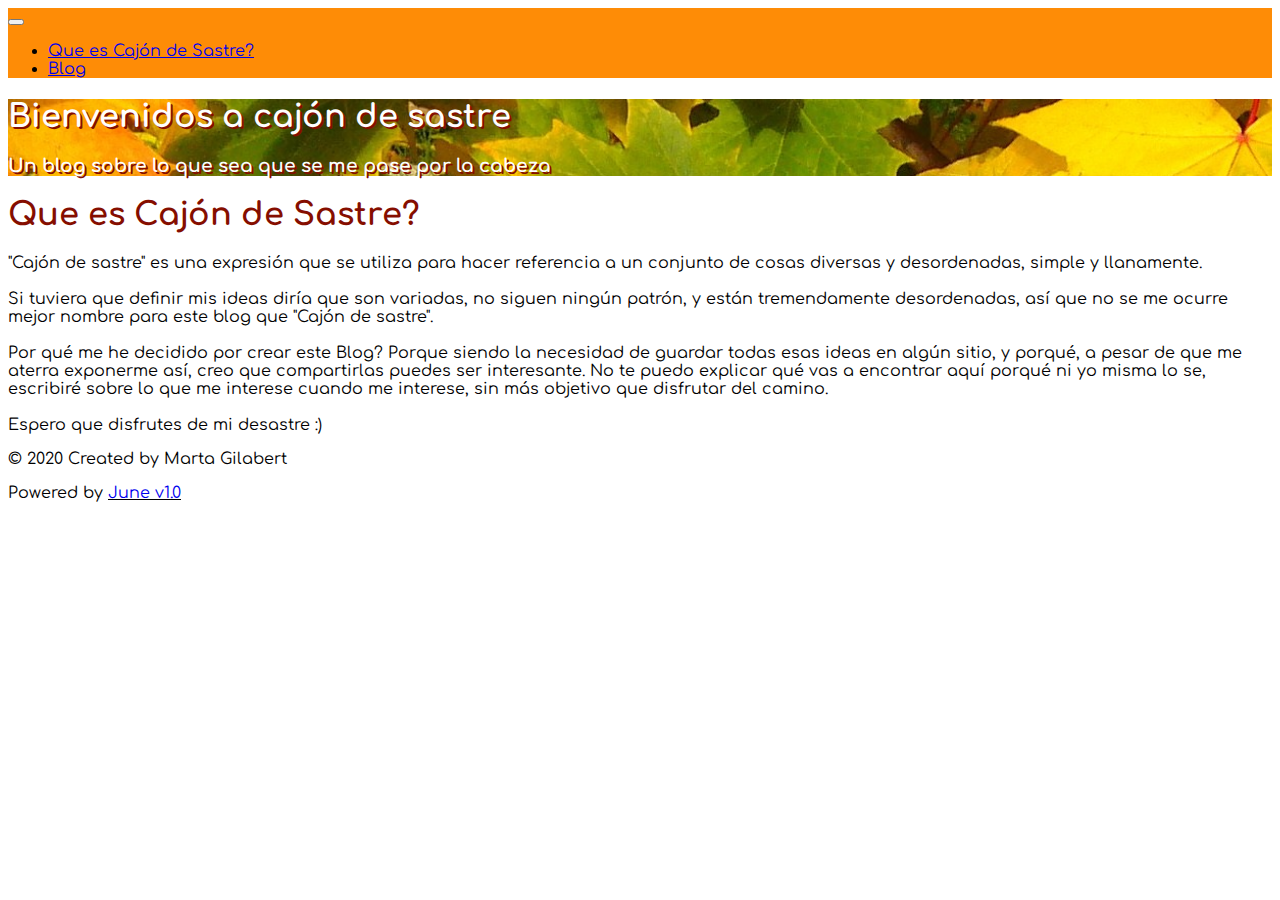
<file: public/index.html>
<!DOCTYPE html>
<html lang="en">
<head>
  <meta charset="UTF-8">
  <meta name="viewport" content="width=device-width, initial-scale=1.0, shrink-to-fit=no">
  <link rel="stylesheet" href="https://stackpath.bootstrapcdn.com/bootstrap/4.5.0/css/bootstrap.min.css" integrity="sha384-9aIt2nRpC12Uk9gS9baDl411NQApFmC26EwAOH8WgZl5MYYxFfc+NcPb1dKGj7Sk" crossorigin="anonymous">
  <meta http-equiv="X-UA-Compatible" content="ie=edge">
  <title>Cajón de sastre</title>
  <link href="https://fonts.googleapis.com/css2?family=Comfortaa:wght@300&display=swap" rel="stylesheet">
  <link href="https://fonts.googleapis.com/css2?family=Comfortaa:wght@700&display=swap" rel="stylesheet">
  <link
  rel="stylesheet"
  href="https://use.fontawesome.com/releases/v5.8.2/css/all.css"
  integrity="sha384-oS3vJWv+0UjzBfQzYUhtDYW+Pj2yciDJxpsK1OYPAYjqT085Qq/1cq5FLXAZQ7Ay"
  crossorigin="anonymous"/>
  <link rel="stylesheet" href="./css/index.css">
  <link rel="icon" href="./img/logopro.png">
</head>

<body>
    <!--NAV BAR-->
    <nav class="navbar navbar-expand-lg navbar-dark sticky-top">
        <!-- <a class="navbar-brand" href="#home"><img src="./img/logopro.png" alt="logo" width="40px"></a> -->
        <!--drop down when small-->
        <button class="navbar-toggler" type="button" data-toggle="collapse" data-target="#navbarNavDropdown" aria-controls="navbarNavDropdown" aria-expanded="false" aria-label="Toggle navigation">
          <span class="navbar-toggler-icon"></span>
        </button>
        <!--end of drop down menu-->
        <div class="collapse navbar-collapse" id="navbarNavDropdown">
          <ul class="navbar-nav ml-auto">
            <li class="nav-item">
              <a class="nav-link text-white" href="#intro">Que es Cajón de Sastre?</a>
            </li>
            <li class="nav-item">
              <a class="nav-link text-white" href="#experience">Blog</a>
            </li>
          </ul>
        </div>
      </nav>
    </div>

<!-- HERO -->
<section class="myabout p-5">
<div class="container p-5" id="home">
  <div class="container p-4">
    <h1 class="mytitle2">Bienvenidos a cajón de sastre</h1>
    <h3 class="mytitle2">Un blog sobre lo que sea que se me pase por la cabeza</h3>
  </div>
</div>
</section>



<!-- INTRO -->

<div class="container mt-0 p-4" id="intro">
  <h1 class="p-5 text-center mytitle">Que es Cajón de Sastre?</h1>
  <p class="text-justify align-middle">"Cajón de sastre" es una expresión que se utiliza para hacer referencia a un conjunto de cosas diversas y desordenadas, simple y llanamente.<br><br> Si tuviera que definir mis ideas diría que son variadas, no siguen ningún patrón, y están tremendamente desordenadas, así que no se me ocurre mejor nombre para este blog que "Cajón de sastre".<br><br>

    Por qué me he decidido por crear este Blog? Porque siendo la necesidad de guardar todas esas ideas en algún sitio, y porqué, a pesar de que me aterra exponerme así, creo que compartirlas puedes ser interesante.

    No te puedo explicar qué vas a encontrar aquí porqué ni yo misma lo se, escribiré sobre lo que me interese cuando me interese, sin más objetivo que disfrutar del camino.<br><br> Espero que disfrutes de mi desastre :)</p>
</div>



<!-- Footer -->
<section class="myfooter p-0 mb-0">
<div class="container myfooter" id="contact">
<footer class="page-footer">
<div class="footer-copyright text-center py-3">© 2020 Created by Marta Gilabert 
  <p>Powered by <u><a href="./img/june.jpg" class="june">June v1.0</a></u></p>
  </div>
</footer>
</div>
</section>



    <!--script-->
    <script src="https://code.jquery.com/jquery-3.5.1.slim.min.js" integrity="sha384-DfXdz2htPH0lsSSs5nCTpuj/zy4C+OGpamoFVy38MVBnE+IbbVYUew+OrCXaRkfj" crossorigin="anonymous"></script>
    <script src="https://cdn.jsdelivr.net/npm/popper.js@1.16.0/dist/umd/popper.min.js" integrity="sha384-Q6E9RHvbIyZFJoft+2mJbHaEWldlvI9IOYy5n3zV9zzTtmI3UksdQRVvoxMfooAo" crossorigin="anonymous"></script>
    <script src="https://stackpath.bootstrapcdn.com/bootstrap/4.5.0/js/bootstrap.min.js" integrity="sha384-OgVRvuATP1z7JjHLkuOU7Xw704+h835Lr+6QL9UvYjZE3Ipu6Tp75j7Bh/kR0JKI" crossorigin="anonymous"></script>
</body>
</html>
</file>
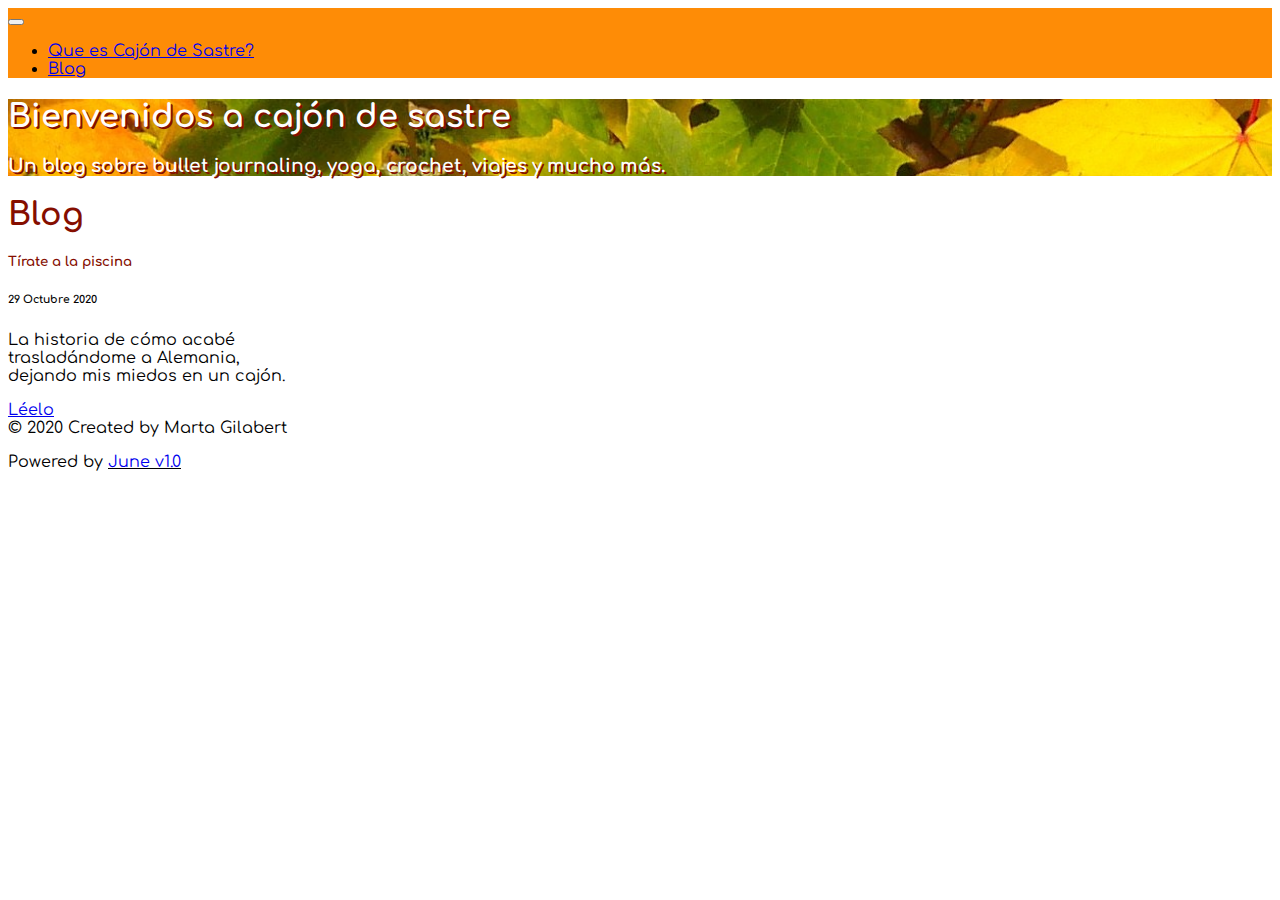
<file: public/blog.html>
<!DOCTYPE html>
<html lang="en">
<head>
  <meta charset="UTF-8">
  <meta name="viewport" content="width=device-width, initial-scale=1.0, shrink-to-fit=no">
  <link rel="stylesheet" href="https://stackpath.bootstrapcdn.com/bootstrap/4.5.0/css/bootstrap.min.css" integrity="sha384-9aIt2nRpC12Uk9gS9baDl411NQApFmC26EwAOH8WgZl5MYYxFfc+NcPb1dKGj7Sk" crossorigin="anonymous">
  <meta http-equiv="X-UA-Compatible" content="ie=edge">
  <title>Cajón de sastre</title>
  <link href="https://fonts.googleapis.com/css2?family=Comfortaa:wght@300&display=swap" rel="stylesheet">
  <link href="https://fonts.googleapis.com/css2?family=Comfortaa:wght@700&display=swap" rel="stylesheet">
  <link
  rel="stylesheet"
  href="https://use.fontawesome.com/releases/v5.8.2/css/all.css"
  integrity="sha384-oS3vJWv+0UjzBfQzYUhtDYW+Pj2yciDJxpsK1OYPAYjqT085Qq/1cq5FLXAZQ7Ay"
  crossorigin="anonymous"/>
  <link rel="stylesheet" href="./css/index.css">
  <link rel="icon" href="./img/logopro.png">
</head>

<body>
    <!--NAV BAR-->
    <nav class="navbar navbar-expand-lg navbar-dark sticky-top">
        <!-- <a class="navbar-brand" href="#home"><img src="./img/logopro.png" alt="logo" width="40px"></a> -->
        <!--drop down when small-->
        <button class="navbar-toggler" type="button" data-toggle="collapse" data-target="#navbarNavDropdown" aria-controls="navbarNavDropdown" aria-expanded="false" aria-label="Toggle navigation">
          <span class="navbar-toggler-icon"></span>
        </button>
        <!--end of drop down menu-->
        <div class="collapse navbar-collapse" id="navbarNavDropdown">
          <ul class="navbar-nav ml-auto">
            <li class="nav-item">
              <a class="nav-link text-white" href="./index.html">Que es Cajón de Sastre?</a>
            </li>
            <li class="nav-item">
              <a class="nav-link text-white" href="#">Blog</a>
            </li>
          </ul>
        </div>
      </nav>
    </div>

<!-- HERO -->
<section class="myabout p-5">
<div class="container p-5" id="home">
  <div class="container">
    <h1 class="mytitle2">Bienvenidos a cajón de sastre</h1>
    <h3 class="mytitle2">Un blog sobre bullet journaling, yoga, crochet, viajes y mucho más.</h3>
  </div>
</div>
</section>



<!-- INTRO -->

<div class="container mt-0 p-4" id="intro">
  <h1 class="p-5 text-center mytitle">Blog</h1>
  
  <div class="card" style="width: 18rem;">
    <div class="card-body">
      <h5 class="card-title mytitle">Tírate a la piscina</h5>
      <h6 class="card-subtitle mb-2 text-muted">29 Octubre 2020</h6>
      <p class="card-text font-italic">La historia de cómo acabé trasladándome a Alemania, dejando mis miedos en un cajón.</p>
      <a href="./piscina.html" class="card-link">Léelo</a>
    </div>
  </div>

</div>



<!-- Footer -->
<section class="myfooter p-0 mb-0">
<div class="container myfooter" id="contact">
<footer class="page-footer">
<div class="footer-copyright text-center py-3">© 2020 Created by Marta Gilabert 
  <p>Powered by <u><a href="./img/june.jpg" class="june">June v1.0</a></u></p>
  </div>
</footer>
</div>
</section>



    <!--script-->
    <script src="https://code.jquery.com/jquery-3.5.1.slim.min.js" integrity="sha384-DfXdz2htPH0lsSSs5nCTpuj/zy4C+OGpamoFVy38MVBnE+IbbVYUew+OrCXaRkfj" crossorigin="anonymous"></script>
    <script src="https://cdn.jsdelivr.net/npm/popper.js@1.16.0/dist/umd/popper.min.js" integrity="sha384-Q6E9RHvbIyZFJoft+2mJbHaEWldlvI9IOYy5n3zV9zzTtmI3UksdQRVvoxMfooAo" crossorigin="anonymous"></script>
    <script src="https://stackpath.bootstrapcdn.com/bootstrap/4.5.0/js/bootstrap.min.js" integrity="sha384-OgVRvuATP1z7JjHLkuOU7Xw704+h835Lr+6QL9UvYjZE3Ipu6Tp75j7Bh/kR0JKI" crossorigin="anonymous"></script>
</body>
</html>
</file>
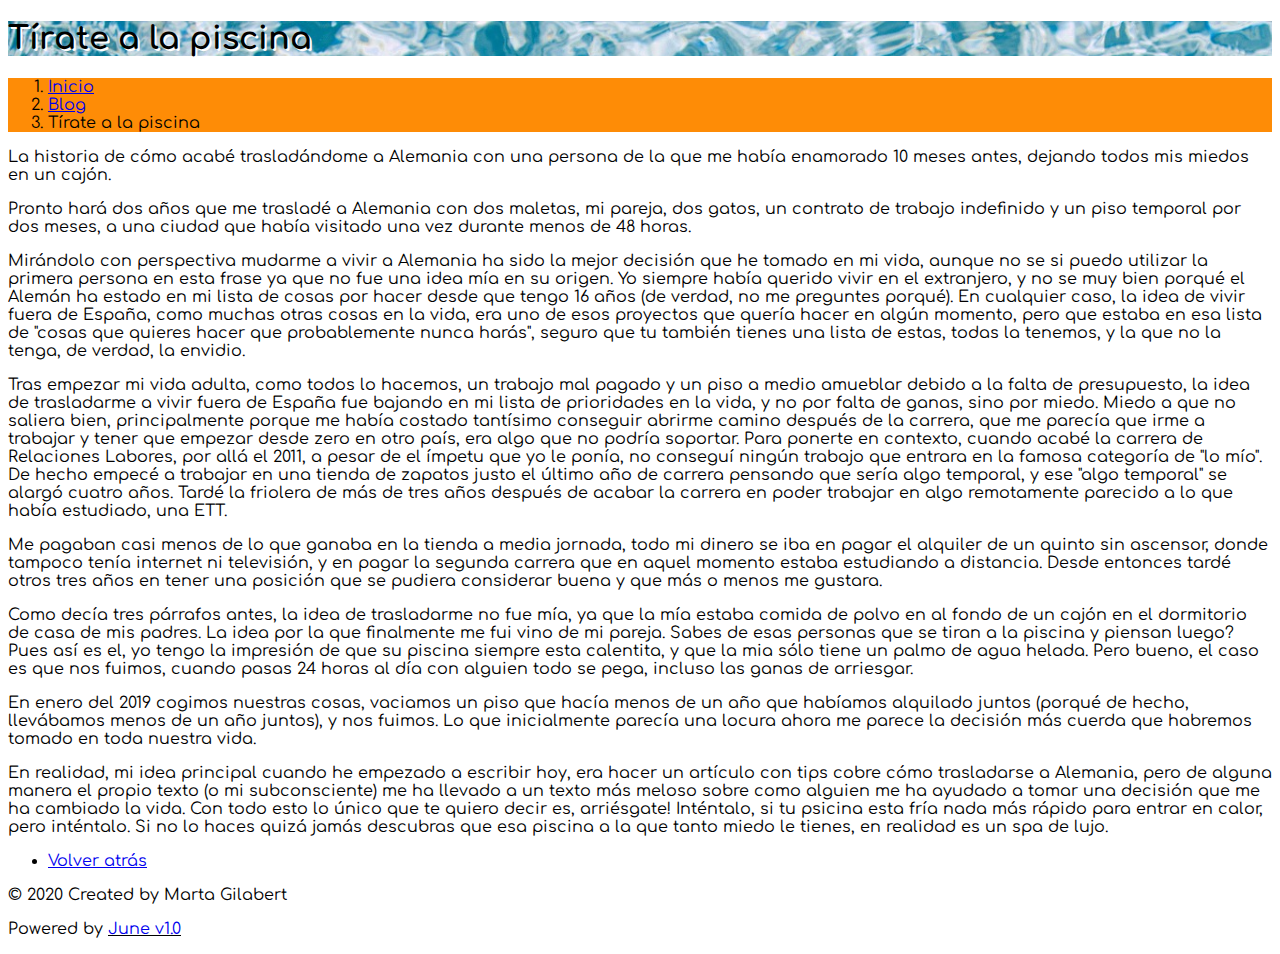
<file: public/piscina.html>
<!DOCTYPE html>
<html lang="en">
<head>
  <meta charset="UTF-8">
  <meta name="viewport" content="width=device-width, initial-scale=1.0, shrink-to-fit=no">
  <link rel="stylesheet" href="https://stackpath.bootstrapcdn.com/bootstrap/4.5.0/css/bootstrap.min.css" integrity="sha384-9aIt2nRpC12Uk9gS9baDl411NQApFmC26EwAOH8WgZl5MYYxFfc+NcPb1dKGj7Sk" crossorigin="anonymous">
  <meta http-equiv="X-UA-Compatible" content="ie=edge">
  <title>Cajón de sastre</title>
  <link href="https://fonts.googleapis.com/css2?family=Comfortaa:wght@300&display=swap" rel="stylesheet">
  <link href="https://fonts.googleapis.com/css2?family=Comfortaa:wght@700&display=swap" rel="stylesheet">
  <link
  rel="stylesheet"
  href="https://use.fontawesome.com/releases/v5.8.2/css/all.css"
  integrity="sha384-oS3vJWv+0UjzBfQzYUhtDYW+Pj2yciDJxpsK1OYPAYjqT085Qq/1cq5FLXAZQ7Ay"
  crossorigin="anonymous"/>
  <link rel="stylesheet" href="./css/index.css">
  <link rel="icon" href="./img/logopro.png">
</head>

<body>

<!-- HERO -->
<section class="myheader p-5">
    <div class="container p-5" id="home">
      <div class="container">
        <h1 class="mytitle3">Tírate a la piscina</h1>
      </div>
    </div>
</section>

<!-- breadcrumb -->

<div aria-label="breadcrumb">
  
  <nav aria-label="breadcrumb">
    <ol class="breadcrumb">
      <li class="breadcrumb-item"><a href="./index.html">Inicio</a></li>
      <li class="breadcrumb-item"><a href="./blog.html">Blog</a></li>
      <li class="breadcrumb-item active" aria-current="page">Tírate a la piscina</li>
    </ol>
</div>

<!-- subtitle -->
<div class="container mt-5 mb-5">
<p class="font-italic">La historia de cómo acabé trasladándome a Alemania con una persona de la que me había enamorado 10 meses antes, dejando todos mis miedos en un cajón.</p>
</div>

<!-- Text -->

<div class="container">
    <p class="text-justify">Pronto hará dos años que me trasladé a Alemania con dos maletas, mi pareja, dos gatos, un contrato de trabajo indefinido y un piso temporal por dos meses, a una ciudad que había visitado una vez durante menos de 48 horas.</p>
</div>

<div class="container">
    <p class="text-justify">Mirándolo con perspectiva mudarme a vivir a Alemania ha sido la mejor decisión que he tomado en mi vida, aunque no se si puedo utilizar la primera persona en esta frase ya que no fue una idea mía en su origen. Yo siempre había querido vivir en el extranjero, y no se muy bien porqué el Alemán ha estado en mi lista de cosas por hacer desde que tengo 16 años (de verdad, no me preguntes porqué). En cualquier caso, la idea de vivir fuera de España, como muchas otras cosas en la vida, era uno de esos proyectos que quería hacer en algún momento, pero que estaba en esa lista de "cosas que quieres hacer que probablemente nunca harás", seguro que tu también tienes una lista de estas, todas la tenemos, y la que no la tenga, de verdad, la envidio.</p>
</div>

<div class="container">
    <p class="text-justify">Tras empezar mi vida adulta, como todos lo hacemos, un trabajo mal pagado y un piso a medio amueblar debido a la falta de presupuesto, la idea de trasladarme a vivir fuera de España fue bajando en mi lista de prioridades en la vida, y no por falta de ganas, sino por miedo. Miedo a que no saliera bien, principalmente porque me había costado tantísimo conseguir abrirme camino después de la carrera, que me parecía que irme a trabajar y tener que empezar desde zero en otro país, era algo que no podría soportar. Para ponerte en contexto, cuando acabé la carrera de Relaciones Labores, por allá el 2011,  a pesar de el ímpetu que yo le ponía, no conseguí ningún trabajo que entrara en la famosa categoría de "lo mío". De hecho empecé a trabajar en una tienda de zapatos justo el último año de carrera pensando que sería algo temporal, y ese "algo temporal" se alargó cuatro años. Tardé la friolera de más de tres años después de acabar la carrera en poder trabajar en algo remotamente parecido a lo que había estudiado, una ETT.</p>
</div>

<div class="container">
    <p class="text-justify">Me pagaban casi menos de lo que ganaba en la tienda a media jornada, todo mi dinero se iba en pagar el alquiler de un quinto sin ascensor, donde tampoco tenía internet ni televisión, y en pagar la segunda carrera que en aquel momento estaba estudiando a distancia. Desde entonces tardé otros tres años en tener una posición que se pudiera considerar buena y que más o menos me gustara.</p>
</div>

<div class="container">
    <p class="text-justify">Como decía tres párrafos antes, la idea de trasladarme no fue mía, ya que la mía estaba comida de polvo en al fondo de un cajón en el dormitorio de casa de mis padres. La idea por la que finalmente me fui vino de mi pareja. Sabes de esas personas que se tiran a la piscina y piensan luego? Pues así es el, yo tengo la impresión de que su piscina siempre esta calentita, y que la mia sólo tiene un palmo de agua helada. Pero bueno, el caso es que nos fuimos, cuando pasas 24 horas al día con alguien todo se pega, incluso las ganas de arriesgar.</p>
</div>

<div class="container">
    <p class="text-justify">En enero del 2019 cogimos nuestras cosas, vaciamos un piso que hacía menos de un año que habíamos alquilado juntos (porqué de hecho, llevábamos menos de un año juntos), y nos fuimos. Lo que inicialmente parecía una locura ahora me parece la decisión más cuerda que habremos tomado en toda nuestra vida.</p>
</div>

<div class="container">
    <p class="text-justify">En realidad, mi idea principal cuando he empezado a escribir hoy, era hacer un artículo con tips cobre cómo trasladarse a Alemania, pero de alguna manera el propio texto (o mi subconsciente) me ha llevado a un texto más meloso sobre como alguien me ha ayudado a tomar una decisión que me ha cambiado la vida. Con todo esto lo único que te quiero decir es, arriésgate! Inténtalo, si tu psicina esta fría nada más rápido para entrar en calor, pero inténtalo. Si no lo haces quizá jamás descubras que esa piscina a la que tanto miedo le tienes, en realidad es un spa de lujo.</p>
</div>

<!-- pagiantion -->
<div class="container p-5">
<div aria-label="Page navigation example">
    <ul class="pagination justify-content-center">
      <li class="page-item"><a class="page-link" href="./blog.html">Volver atrás</a></li>
      <!-- <li class="page-item"><a class="page-link" href="#">Siguiente</a></li> -->
    </ul>
</div>
</div>

<!-- Footer -->
<section class="myfooter2 p-0 mb-0">
<div class="container myfooter" id="contact">
    <footer class="page-footer">
    <div class="footer-copyright text-center py-3">© 2020 Created by Marta Gilabert 
      <p>Powered by <u><a href="./img/june.jpg" class="june">June v1.0</a></u></p>
      </div>
    </footer>
</div>
</section>



    <!--script-->
    <script src="https://code.jquery.com/jquery-3.5.1.slim.min.js" integrity="sha384-DfXdz2htPH0lsSSs5nCTpuj/zy4C+OGpamoFVy38MVBnE+IbbVYUew+OrCXaRkfj" crossorigin="anonymous"></script>
    <script src="https://cdn.jsdelivr.net/npm/popper.js@1.16.0/dist/umd/popper.min.js" integrity="sha384-Q6E9RHvbIyZFJoft+2mJbHaEWldlvI9IOYy5n3zV9zzTtmI3UksdQRVvoxMfooAo" crossorigin="anonymous"></script>
    <script src="https://stackpath.bootstrapcdn.com/bootstrap/4.5.0/js/bootstrap.min.js" integrity="sha384-OgVRvuATP1z7JjHLkuOU7Xw704+h835Lr+6QL9UvYjZE3Ipu6Tp75j7Bh/kR0JKI" crossorigin="anonymous"></script>
</body>
</html>
</file>
<file: public/css/index.css>
:root {
    --main-white: #FEFEFE;
    --main-green: #999606;
    --main-orange: #850e00;
    --main-orangelight: #fe8c06;
    --main-yellow: #fad000;
    --main-blue: #bed0df; 
    }

body {
    background: white;
    font-family: 'Comfortaa', cursive;
}

nav {
    background: var(--main-orangelight);
}

.navbar .navbar-nav > li > a:hover, .navbar .navbar-nav > li > a:focus {
  color: var(--main-white);
  background-color: var(--main-orange);
}

  .june:link {
    text-decoration: none;
  }

  .june:hover {
    color: var(--main-orange);
  }

.mytitle {
  color: var(--main-orange);
  font-weight: bold;
}

.mytitle2 {
  font-weight: bold;
  color: var(--main-white);
  text-shadow: 2px 2px #850e00;
}

.mytitle3 {
  font-weight: bold;
  color: black;
  text-shadow: 2px 2px #FEFEFE;
}

.myabout {
  background-image: url(../img/index/background.jpg);
  background-size: 200vh;
  background-color: var(--main-orangelight);
}

.myheader {
  background-image: url(../img/piscinabackground.jpg);
  background-size: 200vh;
  background-color: var(--main-blue);
}

.myfooter2 {
  /* background-image: url(../img/piscinabackground.jpg); */
  background-size: 200vh;
  /* background-color: var(--main-blue); */
  /* color: white; */
  /* text-shadow: 1px 1px #000000; */

}
</file>
